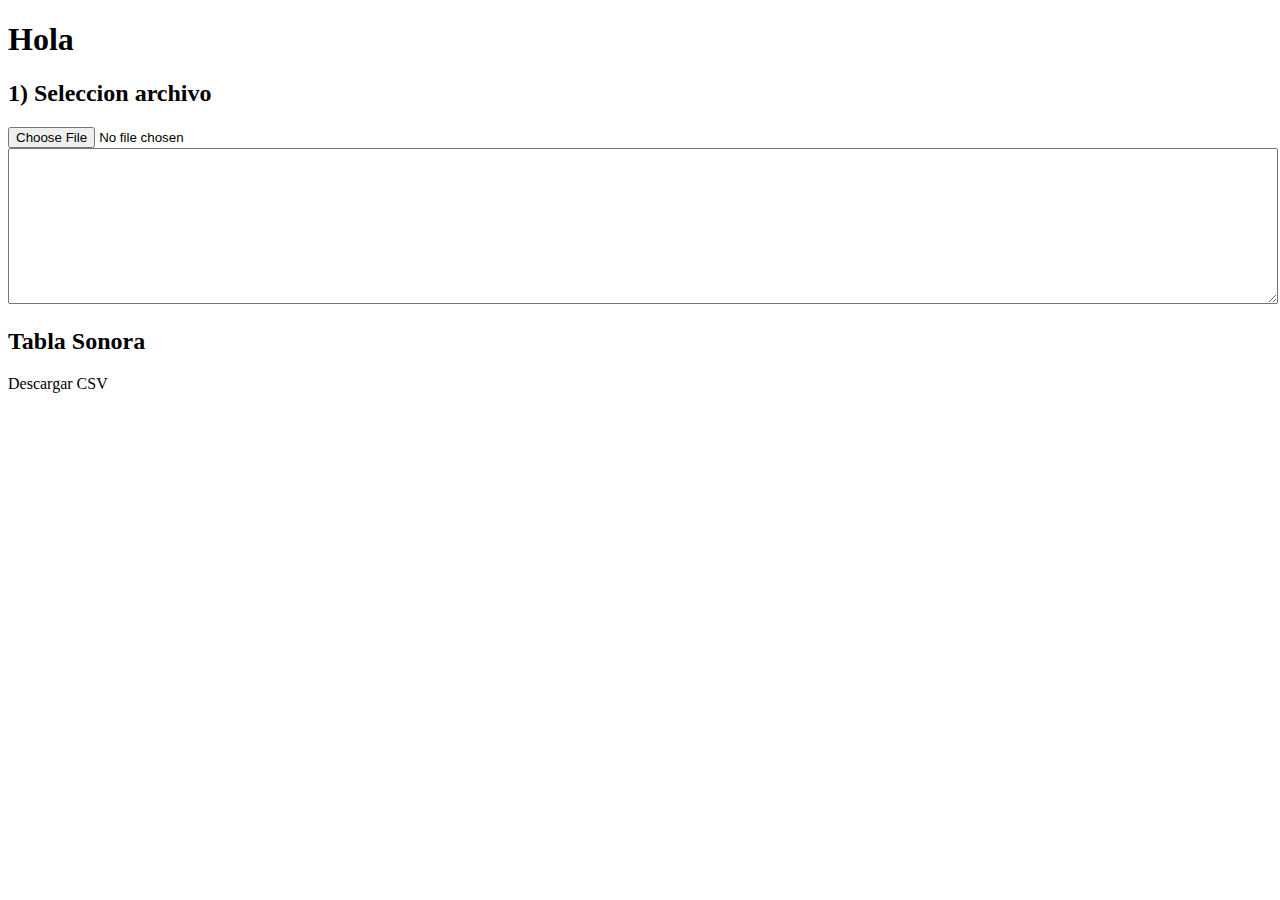
<file: examen.html>
<!DOCTYPE html>
<html>
<head>

</head>
<body>
<h1>Hola</h1>

<h2>1) Seleccion archivo</h2>
<input type="file" id="archivo" name="archivo">
<br>

<textarea id="res" name="res" style="width: 100%;" rows="10" readonly></textarea>

<h2>Tabla Sonora</h2>
<table id="tbSonora"></table>
<a id="btnDownload" name="btnDownload">Descargar CSV</a>

<script src="https://code.jquery.com/jquery-3.5.1.min.js"></script>
<script src="app.js"></script>

</body>
</html>
</file>
